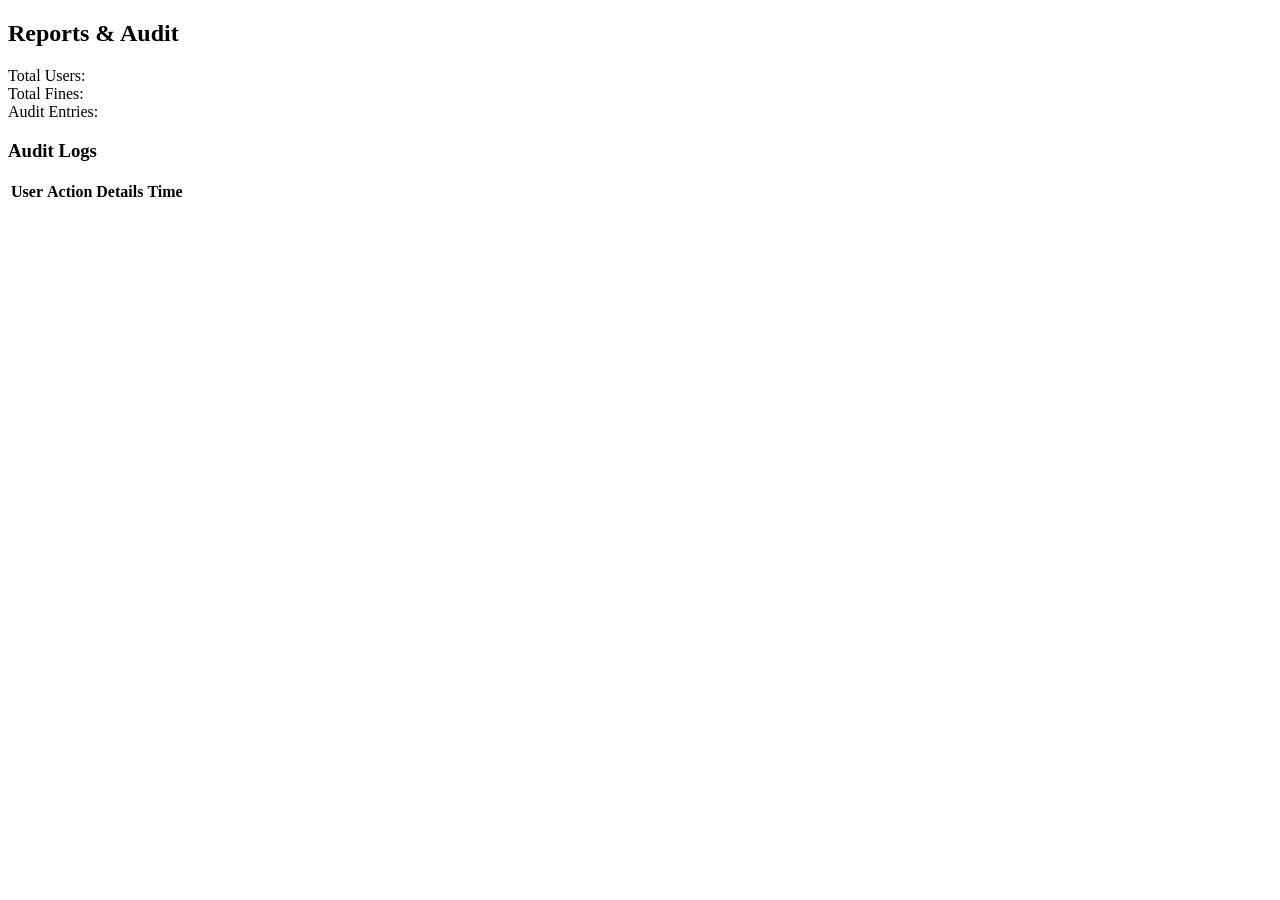
<file: target/classes/templates/reports/index.html>
<!DOCTYPE html><html xmlns:th="http://www.thymeleaf.org"><head><title>Reports</title><link rel="stylesheet" th:href="@{/css/app.css}"></head><body><div th:replace="~{fragments/nav :: nav}"></div><div class="container"><h2>Reports & Audit</h2><div class="grid"><div class="card">Total Users: <b th:text="${#lists.size(users)}"></b></div><div class="card">Total Fines: <b th:text="${#lists.size(fines)}"></b></div><div class="card">Audit Entries: <b th:text="${#lists.size(logs)}"></b></div></div><h3>Audit Logs</h3><table><thead><tr><th>User</th><th>Action</th><th>Details</th><th>Time</th></tr></thead><tbody><tr th:each="l:${logs}"><td th:text="${l.user != null ? l.user.username : 'system'}"></td><td th:text="${l.action}"></td><td th:text="${l.details}"></td><td th:text="${l.createdAt}"></td></tr></tbody></table></div></body></html>
</file>
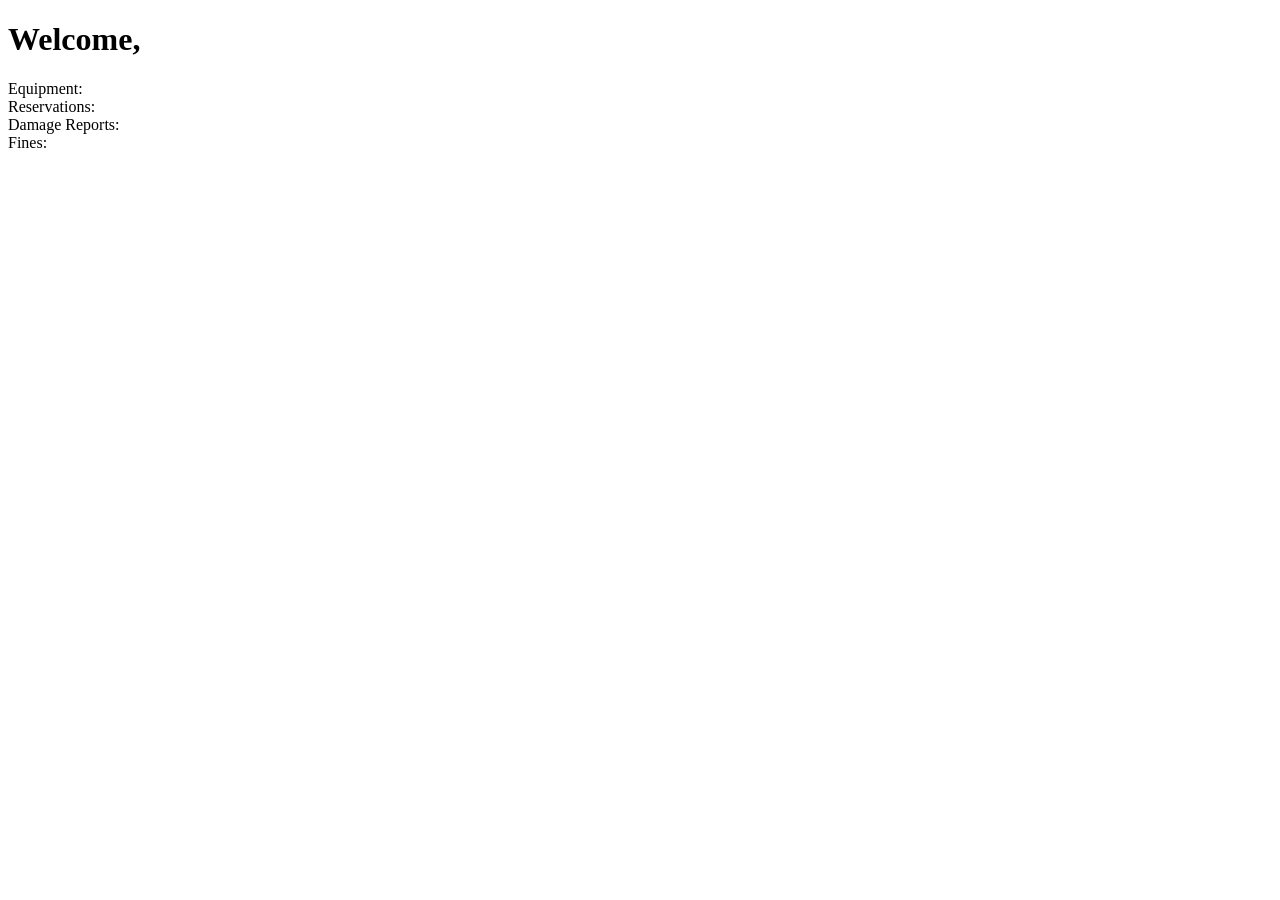
<file: target/classes/templates/dashboard.html>
<!DOCTYPE html><html xmlns:th="http://www.thymeleaf.org"><head><title>Dashboard</title><link rel="stylesheet" th:href="@{/css/app.css}"></head><body>
<div th:replace="~{fragments/nav :: nav}"></div><div class="container"><h1>Welcome, <span th:text="${currentUser.fullName}"></span></h1>
<div class="grid"><div class="card">Equipment: <b th:text="${equipmentCount}"></b></div><div class="card">Reservations: <b th:text="${reservationCount}"></b></div><div class="card">Damage Reports: <b th:text="${damageCount}"></b></div><div class="card">Fines: <b th:text="${fineCount}"></b></div></div></div></body></html>
</file>
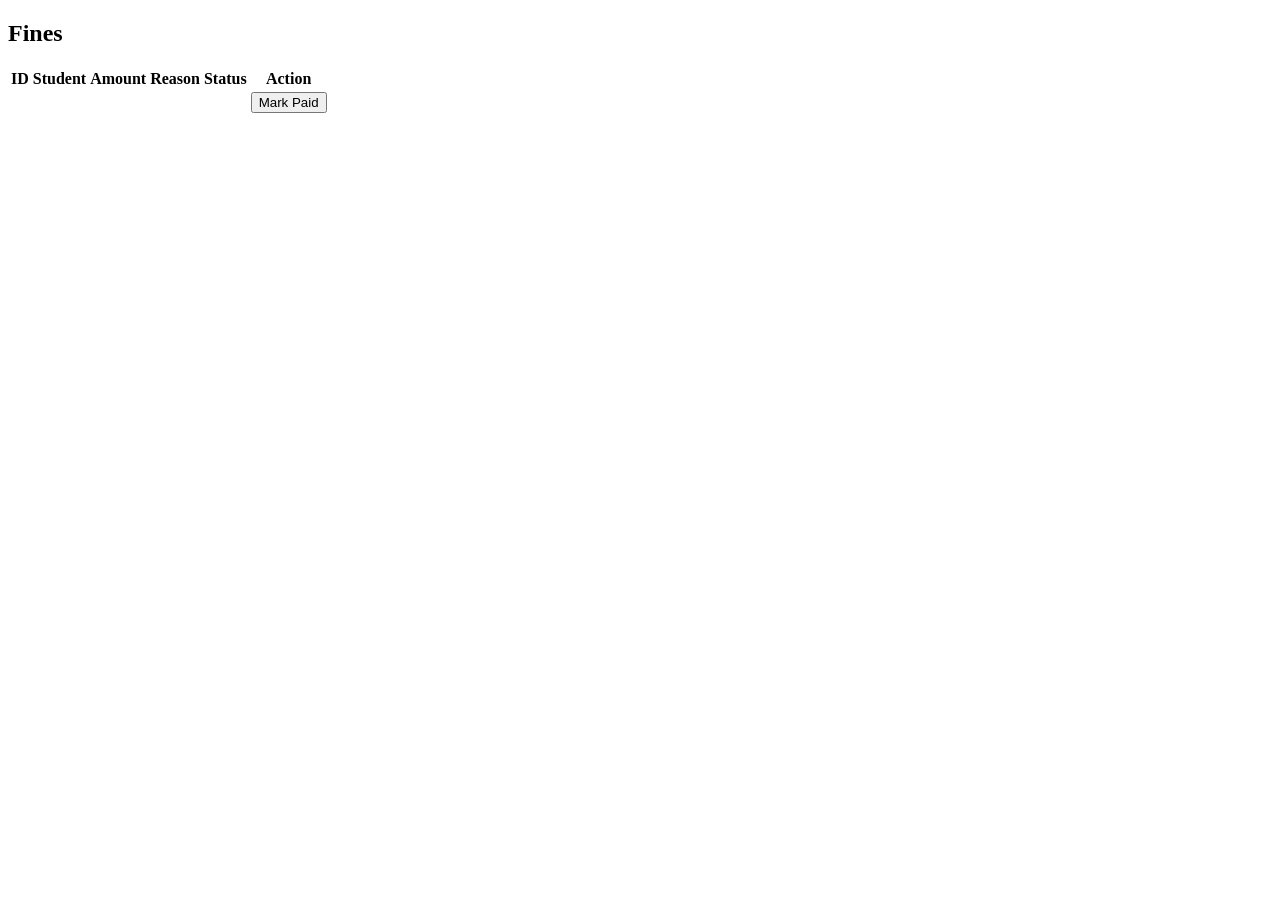
<file: target/classes/templates/admin/fines.html>
<!DOCTYPE html><html xmlns:th="http://www.thymeleaf.org"><head><title>Fines</title><link rel="stylesheet" th:href="@{/css/app.css}"></head><body><div th:replace="~{fragments/nav :: nav}"></div><div class="container"><h2>Fines</h2><table><thead><tr><th>ID</th><th>Student</th><th>Amount</th><th>Reason</th><th>Status</th><th>Action</th></tr></thead><tbody><tr th:each="f:${fines}"><td th:text="${f.id}"></td><td th:text="${f.student.username}"></td><td th:text="${f.amount}"></td><td th:text="${f.reason}"></td><td th:text="${f.status}"></td><td><form th:action="@{'/admin/fines/' + ${f.id} + '/paid'}" method="post"><button type="submit">Mark Paid</button></form></td></tr></tbody></table></div></body></html>
</file>
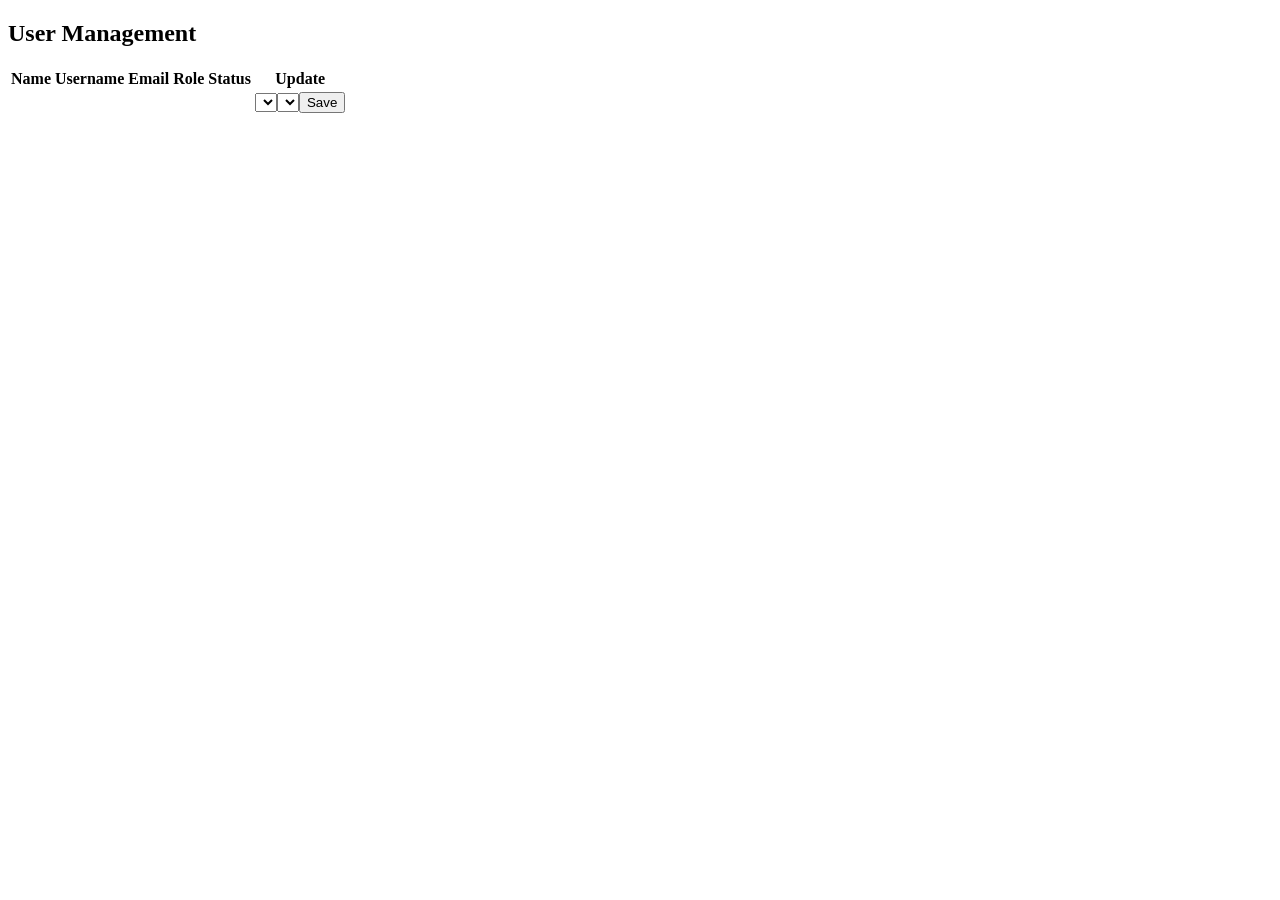
<file: target/classes/templates/admin/users.html>
<!DOCTYPE html><html xmlns:th="http://www.thymeleaf.org"><head><title>Users</title><link rel="stylesheet" th:href="@{/css/app.css}"></head><body><div th:replace="~{fragments/nav :: nav}"></div><div class="container"><h2>User Management</h2><table><thead><tr><th>Name</th><th>Username</th><th>Email</th><th>Role</th><th>Status</th><th>Update</th></tr></thead><tbody><tr th:each="u:${users}"><td th:text="${u.fullName}"></td><td th:text="${u.username}"></td><td th:text="${u.email}"></td><td th:text="${u.role.name}"></td><td th:text="${u.status}"></td><td><form th:action="@{/admin/users/update}" method="post"><input type="hidden" name="userId" th:value="${u.id}"><select name="roleType"><option th:each="r:${roles}" th:value="${r}" th:text="${r}"></option></select><select name="status"><option th:each="s:${statuses}" th:value="${s}" th:text="${s}"></option></select><button type="submit">Save</button></form></td></tr></tbody></table></div></body></html>
</file>
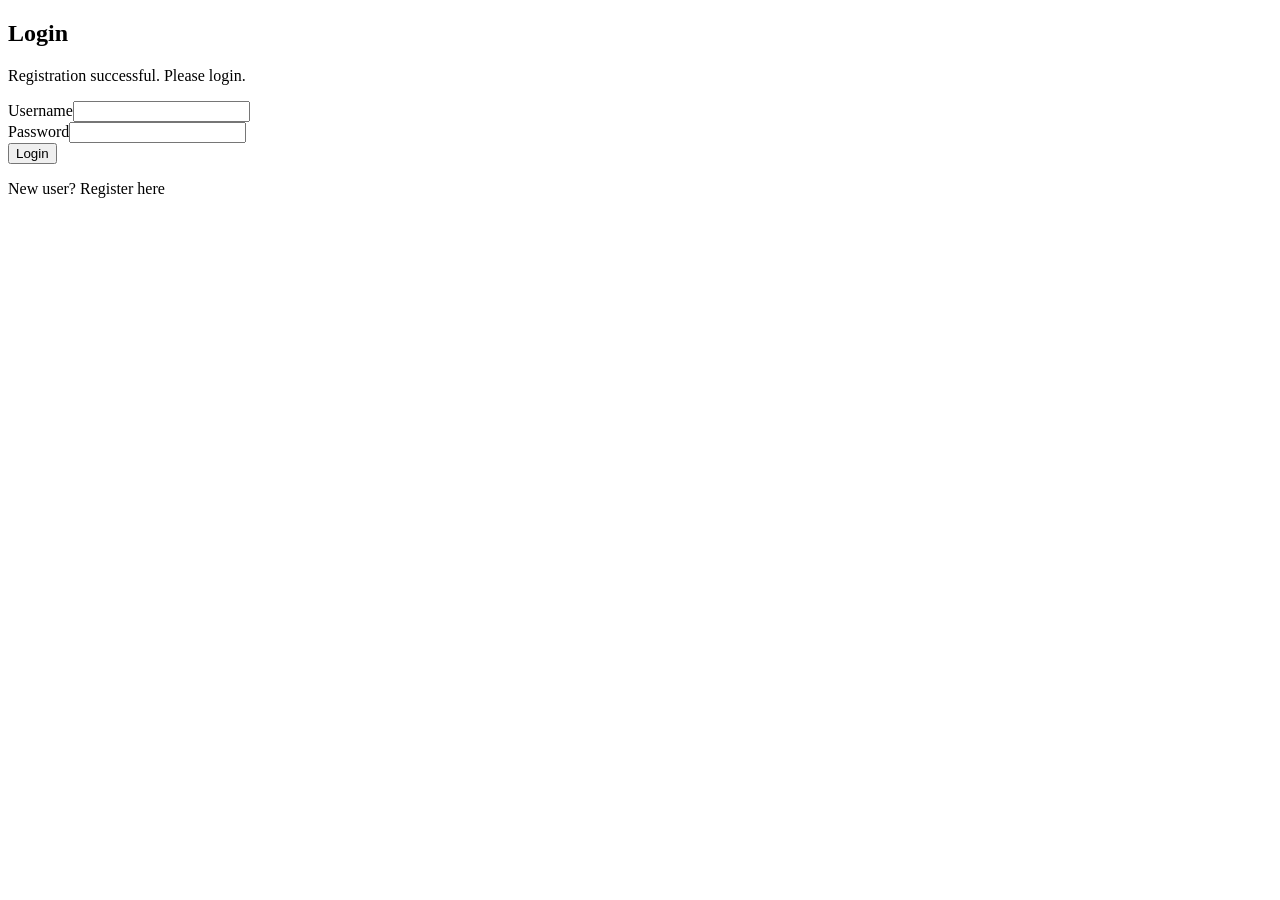
<file: target/classes/templates/auth/login.html>
<!DOCTYPE html><html xmlns:th="http://www.thymeleaf.org"><head><title>Login</title><link rel="stylesheet" th:href="@{/css/app.css}"></head><body><div class="container"><h2>Login</h2>
<p class="success" th:if="${param.registered}">Registration successful. Please login.</p>
<form th:action="@{/login}" method="post"><div><label>Username</label><input name="username"></div><div><label>Password</label><input type="password" name="password"></div><button type="submit">Login</button></form>
<p>New user? <a th:href="@{/register}">Register here</a></p></div></body></html>
</file>
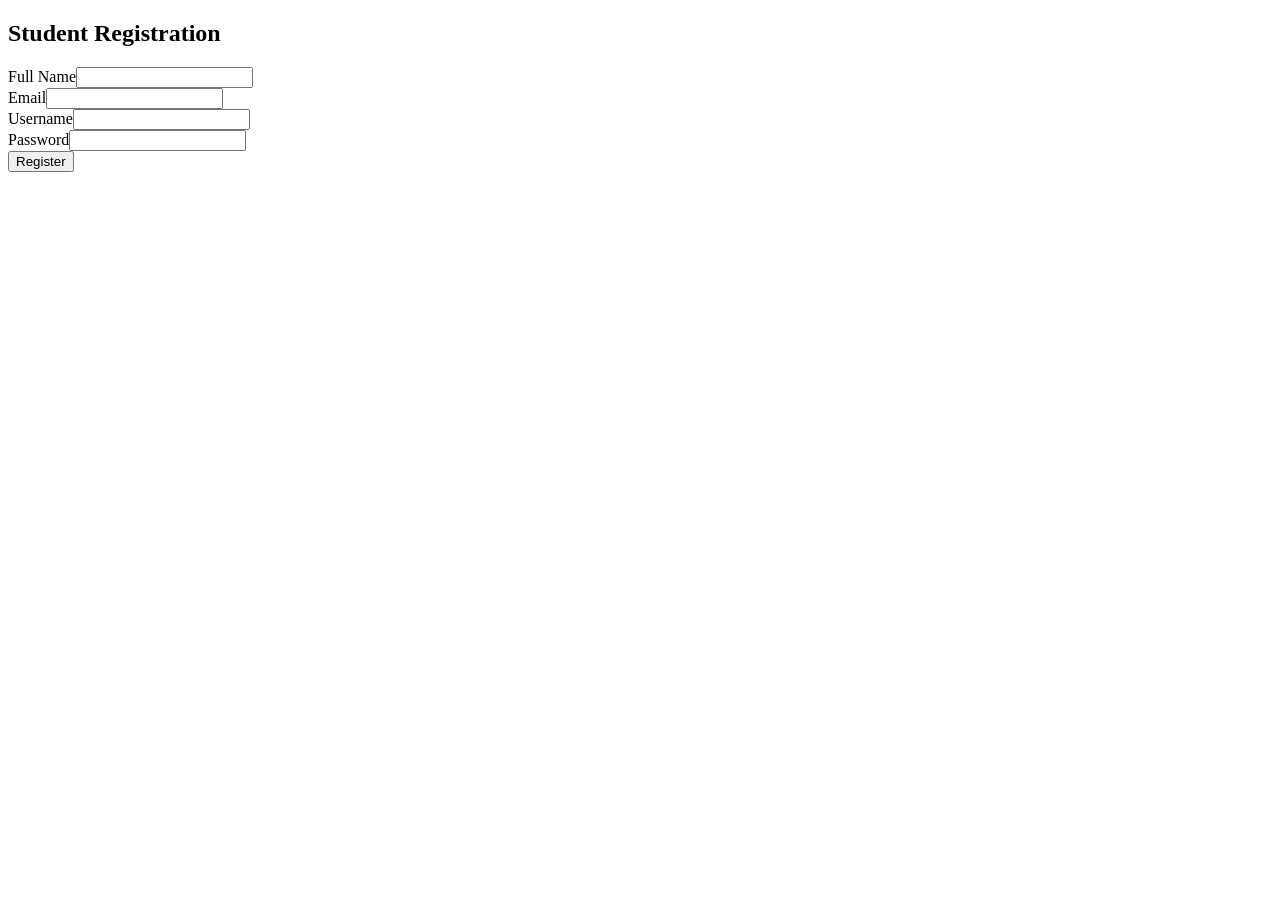
<file: target/classes/templates/auth/register.html>
<!DOCTYPE html><html xmlns:th="http://www.thymeleaf.org"><head><title>Register</title><link rel="stylesheet" th:href="@{/css/app.css}"></head><body><div class="container"><h2>Student Registration</h2><p class="error" th:text="${error}"></p>
<form th:action="@{/register}" th:object="${registerRequest}" method="post">
<div><label>Full Name</label><input th:field="*{fullName}"></div>
<div><label>Email</label><input th:field="*{email}"></div>
<div><label>Username</label><input th:field="*{username}"></div>
<div><label>Password</label><input type="password" th:field="*{password}"></div>
<button type="submit">Register</button></form></div></body></html>
</file>
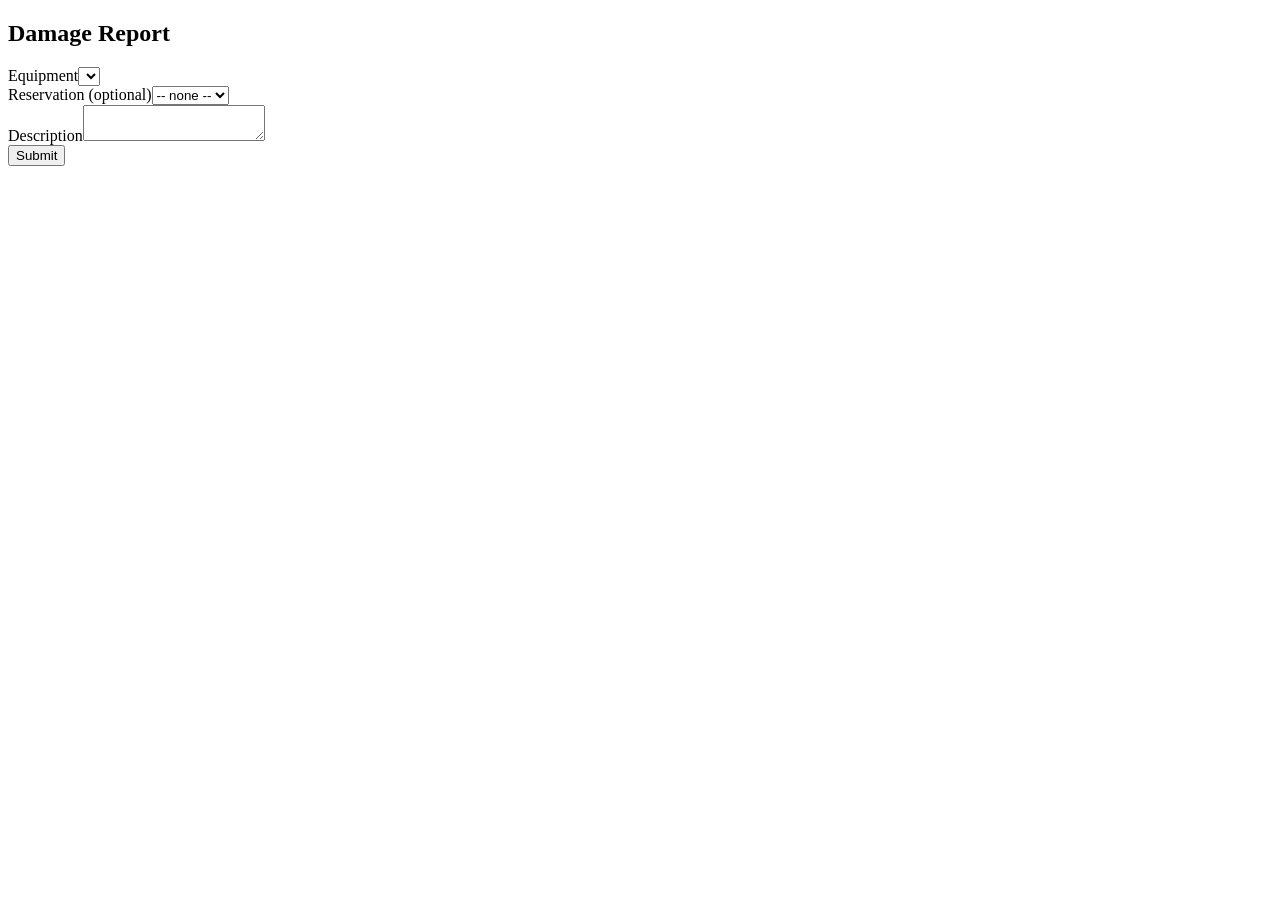
<file: target/classes/templates/damage/form.html>
<!DOCTYPE html><html xmlns:th="http://www.thymeleaf.org"><head><title>Report Damage</title><link rel="stylesheet" th:href="@{/css/app.css}"></head><body><div th:replace="~{fragments/nav :: nav}"></div><div class="container"><h2>Damage Report</h2><form th:action="@{/damage}" th:object="${damageReportForm}" method="post"><div><label>Equipment</label><select th:field="*{equipmentId}"><option th:each="e:${equipmentList}" th:value="${e.id}" th:text="${e.name}"></option></select></div><div><label>Reservation (optional)</label><select th:field="*{reservationId}"><option value="">-- none --</option><option th:each="r:${reservations}" th:value="${r.id}" th:text="${'Reservation #' + r.id}"></option></select></div><div><label>Description</label><textarea th:field="*{description}"></textarea></div><button type="submit">Submit</button></form></div></body></html>
</file>
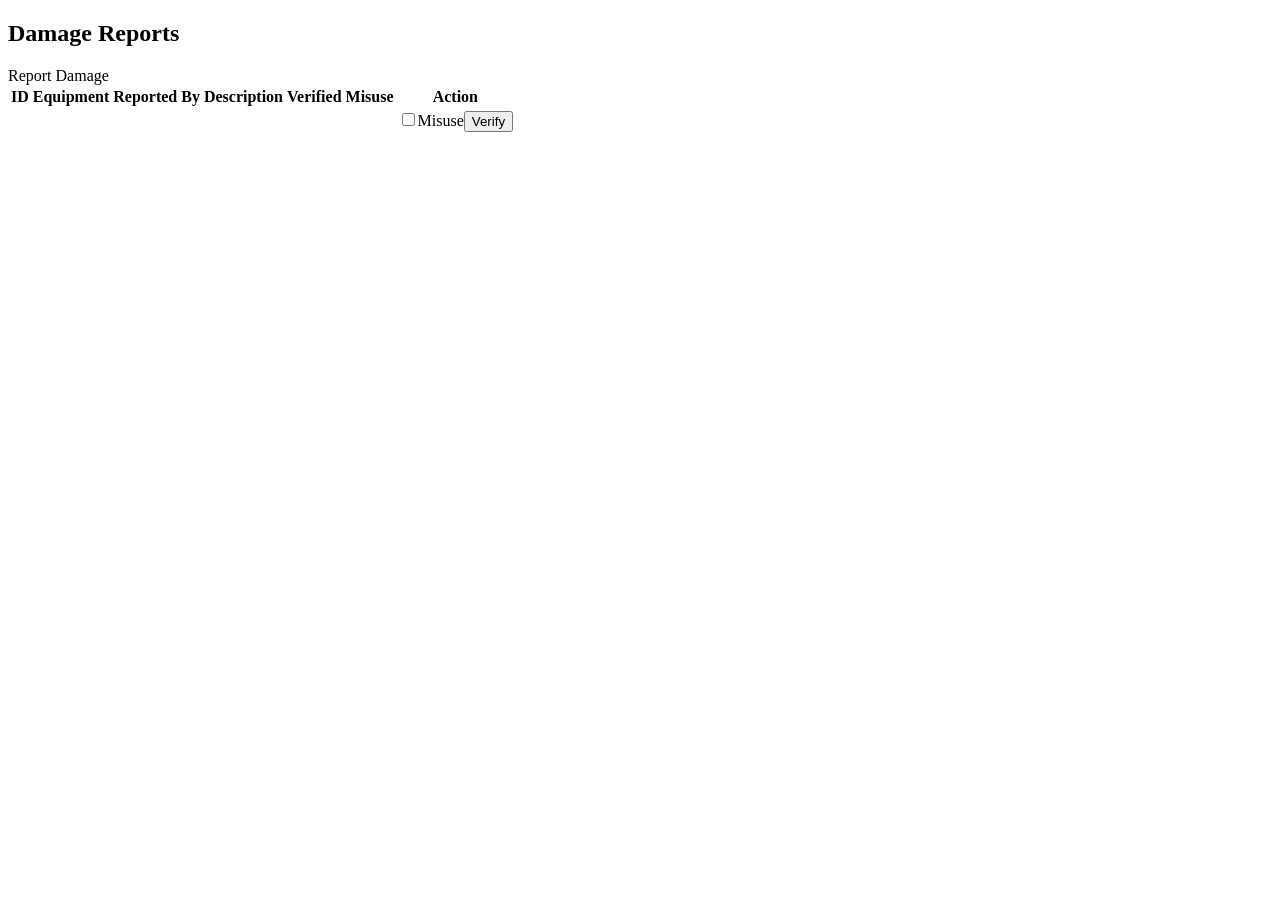
<file: target/classes/templates/damage/list.html>
<!DOCTYPE html><html xmlns:th="http://www.thymeleaf.org"><head><title>Damage Reports</title><link rel="stylesheet" th:href="@{/css/app.css}"></head><body><div th:replace="~{fragments/nav :: nav}"></div><div class="container"><h2>Damage Reports</h2><a class="btn" th:href="@{/damage/new}">Report Damage</a><table><thead><tr><th>ID</th><th>Equipment</th><th>Reported By</th><th>Description</th><th>Verified</th><th>Misuse</th><th>Action</th></tr></thead><tbody><tr th:each="d : ${damageReports}"><td th:text="${d.id}"></td><td th:text="${d.equipment.name}"></td><td th:text="${d.reportedBy.username}"></td><td th:text="${d.description}"></td><td th:text="${d.verified}"></td><td th:text="${d.misuseConfirmed}"></td><td><form th:action="@{'/damage/' + ${d.id} + '/verify'}" method="post" style="display:inline"><label><input type="checkbox" name="misuse">Misuse</label><button type="submit">Verify</button></form></td></tr></tbody></table></div></body></html>
</file>
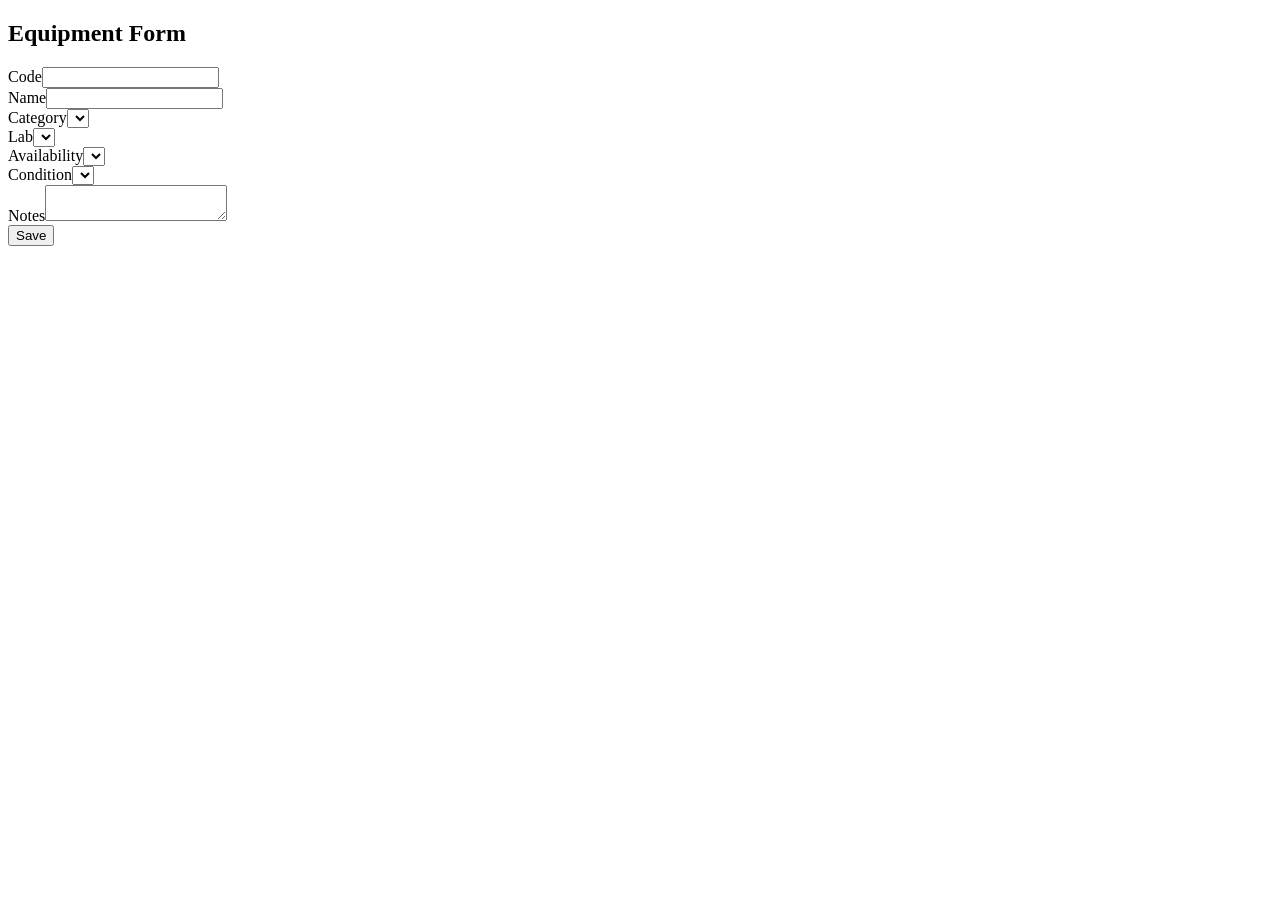
<file: target/classes/templates/equipment/form.html>
<!DOCTYPE html><html xmlns:th="http://www.thymeleaf.org"><head><title>Equipment Form</title><link rel="stylesheet" th:href="@{/css/app.css}"></head><body><div th:replace="~{fragments/nav :: nav}"></div><div class="container"><h2>Equipment Form</h2><form th:action="${equipmentId} != null ? @{'/equipment/' + ${equipmentId}} : @{/equipment}" th:object="${equipmentForm}" method="post"><div class="grid"><div><label>Code</label><input th:field="*{equipmentCode}"></div><div><label>Name</label><input th:field="*{name}"></div><div><label>Category</label><select th:field="*{categoryId}"><option th:each="c:${categories}" th:value="${c.id}" th:text="${c.name}"></option></select></div><div><label>Lab</label><select th:field="*{labId}"><option th:each="l:${labs}" th:value="${l.id}" th:text="${l.name}"></option></select></div><div><label>Availability</label><select th:field="*{availabilityStatus}"><option th:each="s:${availabilityStatuses}" th:value="${s}" th:text="${s}"></option></select></div><div><label>Condition</label><select th:field="*{conditionStatus}"><option th:each="s:${conditionStatuses}" th:value="${s}" th:text="${s}"></option></select></div></div><div><label>Notes</label><textarea th:field="*{notes}"></textarea></div><button type="submit">Save</button></form></div></body></html>
</file>
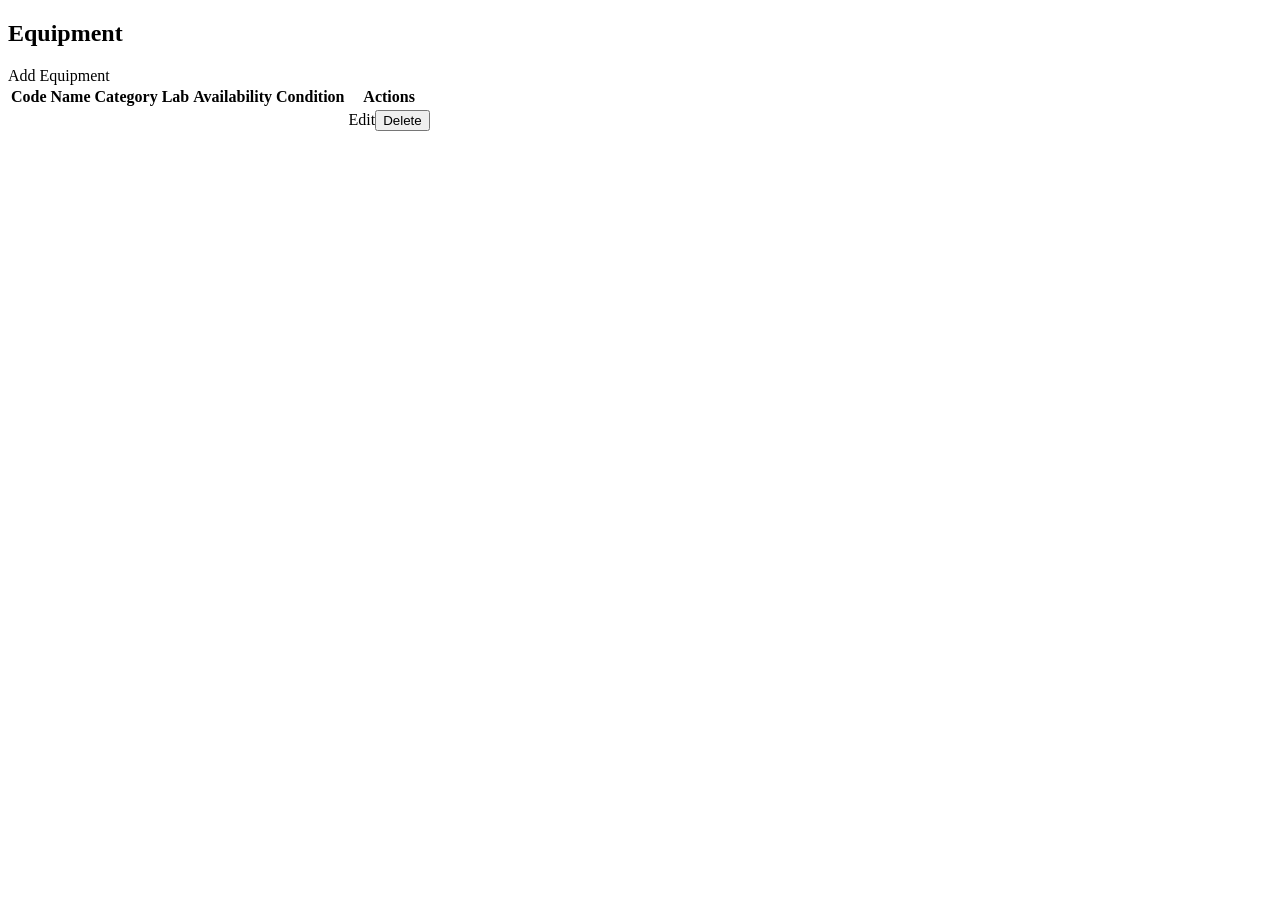
<file: target/classes/templates/equipment/list.html>
<!DOCTYPE html><html xmlns:th="http://www.thymeleaf.org"><head><title>Equipment</title><link rel="stylesheet" th:href="@{/css/app.css}"></head><body><div th:replace="~{fragments/nav :: nav}"></div><div class="container"><h2>Equipment</h2><a class="btn" th:href="@{/equipment/new}">Add Equipment</a><table><thead><tr><th>Code</th><th>Name</th><th>Category</th><th>Lab</th><th>Availability</th><th>Condition</th><th>Actions</th></tr></thead><tbody><tr th:each="item : ${equipmentList}"><td th:text="${item.equipmentCode}"></td><td th:text="${item.name}"></td><td th:text="${item.category.name}"></td><td th:text="${item.lab.name}"></td><td th:text="${item.availabilityStatus}"></td><td th:text="${item.conditionStatus}"></td><td><a class="btn-secondary btn" th:href="@{'/equipment/' + ${item.id} + '/edit'}">Edit</a><form th:action="@{'/equipment/' + ${item.id} + '/delete'}" method="post" style="display:inline"><button class="btn-danger" type="submit">Delete</button></form></td></tr></tbody></table></div></body></html>
</file>
